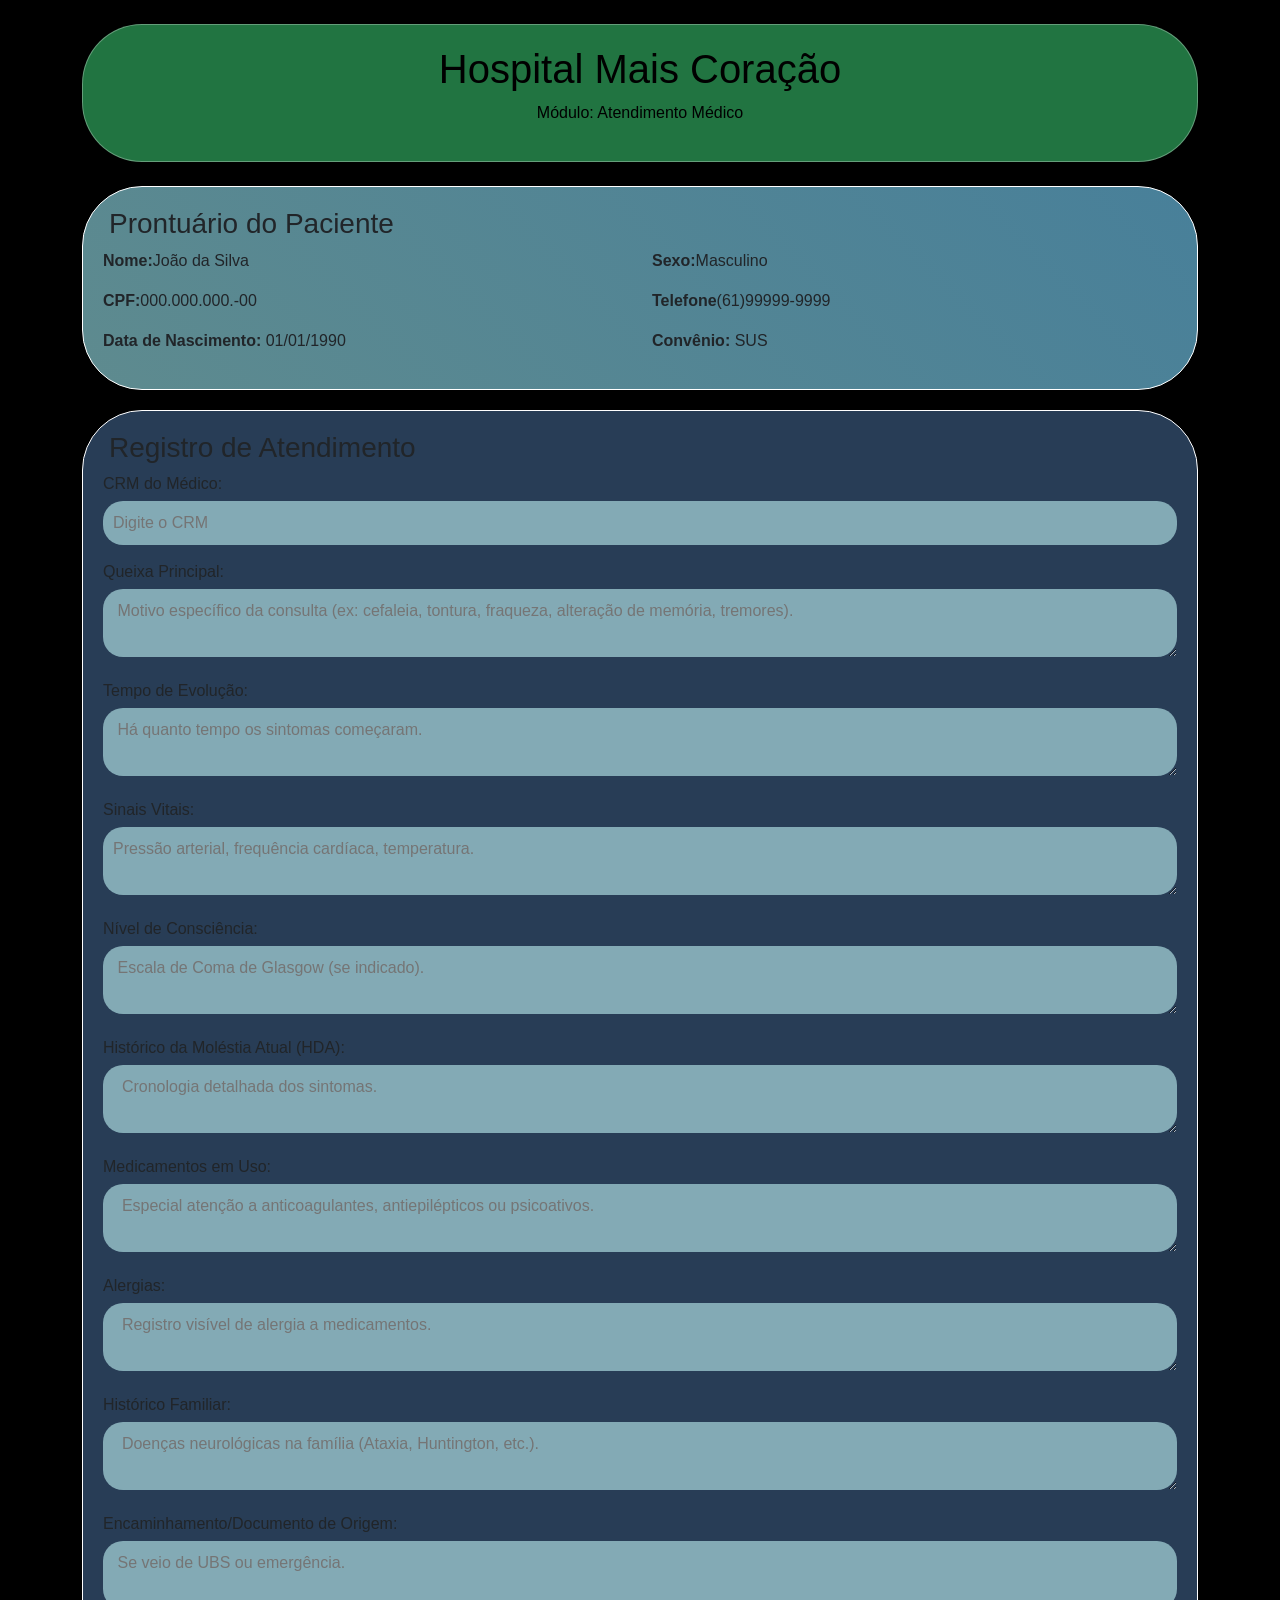
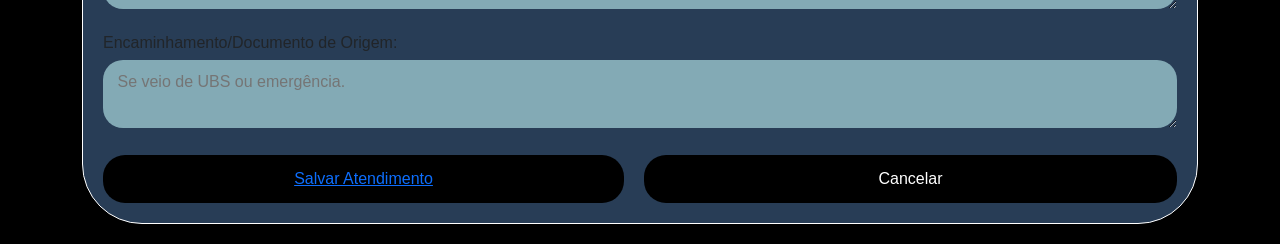
<file: medico/index.html>
<!DOCTYPE html>
<html lang="en">
<head>
    <meta charset="UTF-8">
    <meta name="viewport" content="width=device-width, initial-scale=1.0">
    <link rel="stylesheet" href="./style.css">
    <link href="https://fonts.cdnfonts.com/css/poppins" rel="stylesheet">
    <link rel="shortcut icon" href="/Projeto Sentinela/favicon.ico" type="image/x-icon">
    <title>Document</title>
    <link href="https://cdn.jsdelivr.net/npm/bootstrap@5.3.8/dist/css/bootstrap.min.css" rel="stylesheet" integrity="sha384-sRIl4kxILFvY47J16cr9ZwB07vP4J8+LH7qKQnuqkuIAvNWLzeN8tE5YBujZqJLB" crossorigin="anonymous">
</head>
<body id="teste">
    <div class="container mt-4">

        <div class="text-center mb-4">
            <strong><h1>Hospital Mais Coração</h1></strong>
            <p>Módulo: Atendimento Médico</p>
        </div>

        <div class="card-box shadow meir">
            <h3>Prontuário do Paciente</h3>

            <div class="row">
                <div class="col-md-6">
                    <p><strong>Nome:</strong>João da Silva</p>
                    <p><strong>CPF:</strong>000.000.000.-00</p>
                    <p><strong> Data de Nascimento:</strong> 01/01/1990</p>
                </div>
                
                <div class="col-md-6">
                    <p><strong>Sexo:</strong>Masculino</p>
                    <p><strong>Telefone</strong>(61)99999-9999</p>
                    <p><strong>Convênio:</strong> SUS</p>
                </div>
            </div>
        </div>
        <div class="card-box shadow ficha">

            <h3>Registro de Atendimento</h3>

            <div class="campo">
                <label> CRM do Médico:</label>
                <input type="text" placeholder="Digite o CRM">
            </div>
            
            <div class="campo">
                <label> Queixa Principal:</label> 
                <textarea placeholder=" Motivo específico da consulta (ex: cefaleia, tontura, fraqueza, alteração de memória, tremores)."></textarea>
            </div>
            
            <div class="campo">
                <label> Tempo de Evolução:</label> 
                <textarea placeholder=" Há quanto tempo os sintomas começaram."></textarea>
            </div>
            
            <div class="campo">
                <label> Sinais Vitais: </label> 
                <textarea placeholder="Pressão arterial, frequência cardíaca, temperatura."></textarea>
            </div>
            
            <div class="campo">
                <label> Nível de Consciência:</label> 
                <textarea placeholder=" Escala de Coma de Glasgow (se indicado)."></textarea>
            </div> 
            
            
            <div class="campo">
                <label>Histórico da Moléstia Atual (HDA):</label> 
                <textarea placeholder="  Cronologia detalhada dos sintomas."></textarea>
            </div> 

            
            <div class="campo">
                <label>Medicamentos em Uso:</label> 
                <textarea placeholder="  Especial atenção a anticoagulantes, antiepilépticos ou psicoativos."></textarea>
            </div> 

            
            <div class="campo">
                <label>Alergias:</label> 
                <textarea placeholder="  Registro visível de alergia a medicamentos."></textarea>
            </div> 

            
            <div class="campo">
                <label>Histórico Familiar: </label> 
                <textarea placeholder="  Doenças neurológicas na família (Ataxia, Huntington, etc.)."></textarea>
            </div> 

            
            <div class="campo">
                <label>Encaminhamento/Documento de Origem: </label> 
                <textarea placeholder=" Se veio de UBS ou emergência."></textarea>
            </div> 


            <div class="campo">
                <label>Encaminhamento/Documento de Origem: </label> 
                <textarea placeholder=" Se veio de UBS ou emergência."></textarea>
            </div> 
            
            <div class="botoes">
                <button class="btn-salvar"><a href="../prescrição/index.html">Salvar Atendimento</a></button>
                <button class="btn-secundario">Cancelar</button>
            </div>           

        </div>
    </div>


</body>
</html>
</file>
<file: medico/style.css>
#teste {
    background-color: black;
}
.topo{
    background-image: linear-gradient(45deg, rgb(19, 59, 124), aliceblue);
    color: white;
    padding: 15px;
    text-align: center;
    font-family: 'Poppins', sans-serif;
}

.text-center{
    color: rgb(0, 0, 0);
    text-align: center;
    /* define cor de fundo*/
    background-color: rgba(48, 165, 93, 0.7);
    /* define cor e estilo da borda*/
    border: 1px, solid rgba(255, 255, 255, 0.3);
    border-radius: 60px;
    /* cria uma sombra atras do objeto*/
    box-shadow: 0px 30px 60px hsl(0, 0%, 0%, 0.3);
    /* cria um efeito de blur nos objetos que estão atras */
    backdrop-filter: blur(4px);
    padding: 20px;
    font-family: 'Poppins', sans-serif;
}

.card-box{
    background-color: rgba(87, 132, 187, 0.463);
    padding: 20px;
    margin-bottom: 20px;
    border-radius: 60px;
    box-shadow: 0px 0px 15px rgba(0, 0, 0, 0.1);
    font-family: 'Poppins', sans-serif;
    backdrop-filter: blur(7px);
    border: 1px solid white;
}

h3{
    margin-bottom: 15px;
    margin-left: 6px;
}

.campo{
    margin-bottom: 15px;
}

.campo label{
    font-weight: light;
    display: block;
    margin-bottom: 5px;
}

input, textarea{
    width: 100%;
    padding: 10px;
    border: 1px, solid, rgb(164, 230, 230);
    border-radius: 20px;
    outline: none;
    background-color: rgba(202, 255, 255, 0.562);
    border: none;
    transition: background-color 0.2s ease-in-out;
}

input:hover{
    background-color: rgba(154, 190, 190, 0.562)
}

textarea:hover{
    background-color: rgba(154, 190, 190, 0.562);
}

textarea{
    height: 100%;
}

.botoes{
    display: flex;
    gap: 20px;
    margin-top: 20px;
}

.btn-salvar{
    border-radius: 22px;
    flex:1;
    background-color: black;
    color: white;
    border: none;
    transition: scale 0.2s ease-in-out, color 0.2s ease-in-out;
}

.btn-secundario{
    flex: 1;
    padding: 12px;
    color: white;
    border: none;
    border-radius: 22px;
    background-color: black;
    transition: scale 0.2s ease-in-out, color 0.2s ease-in-out;
}

.btn-salvar:hover{
    scale: 1.1;
    color: rgb(114, 255, 208);
}

.btn-secundario:hover{
    scale: 1.1;
    color: rgb(114, 255, 208);
}

.meir{
    background-image: linear-gradient(45deg, rgba(175, 255, 228, 0.4), rgba(120, 228, 255, 0.4));
}

.nda{
    background-image: linear-gradient(180deg, rgba(175, 255, 228, 0.6), rgba(255, 255, 255, 0.3));
}
</file>
